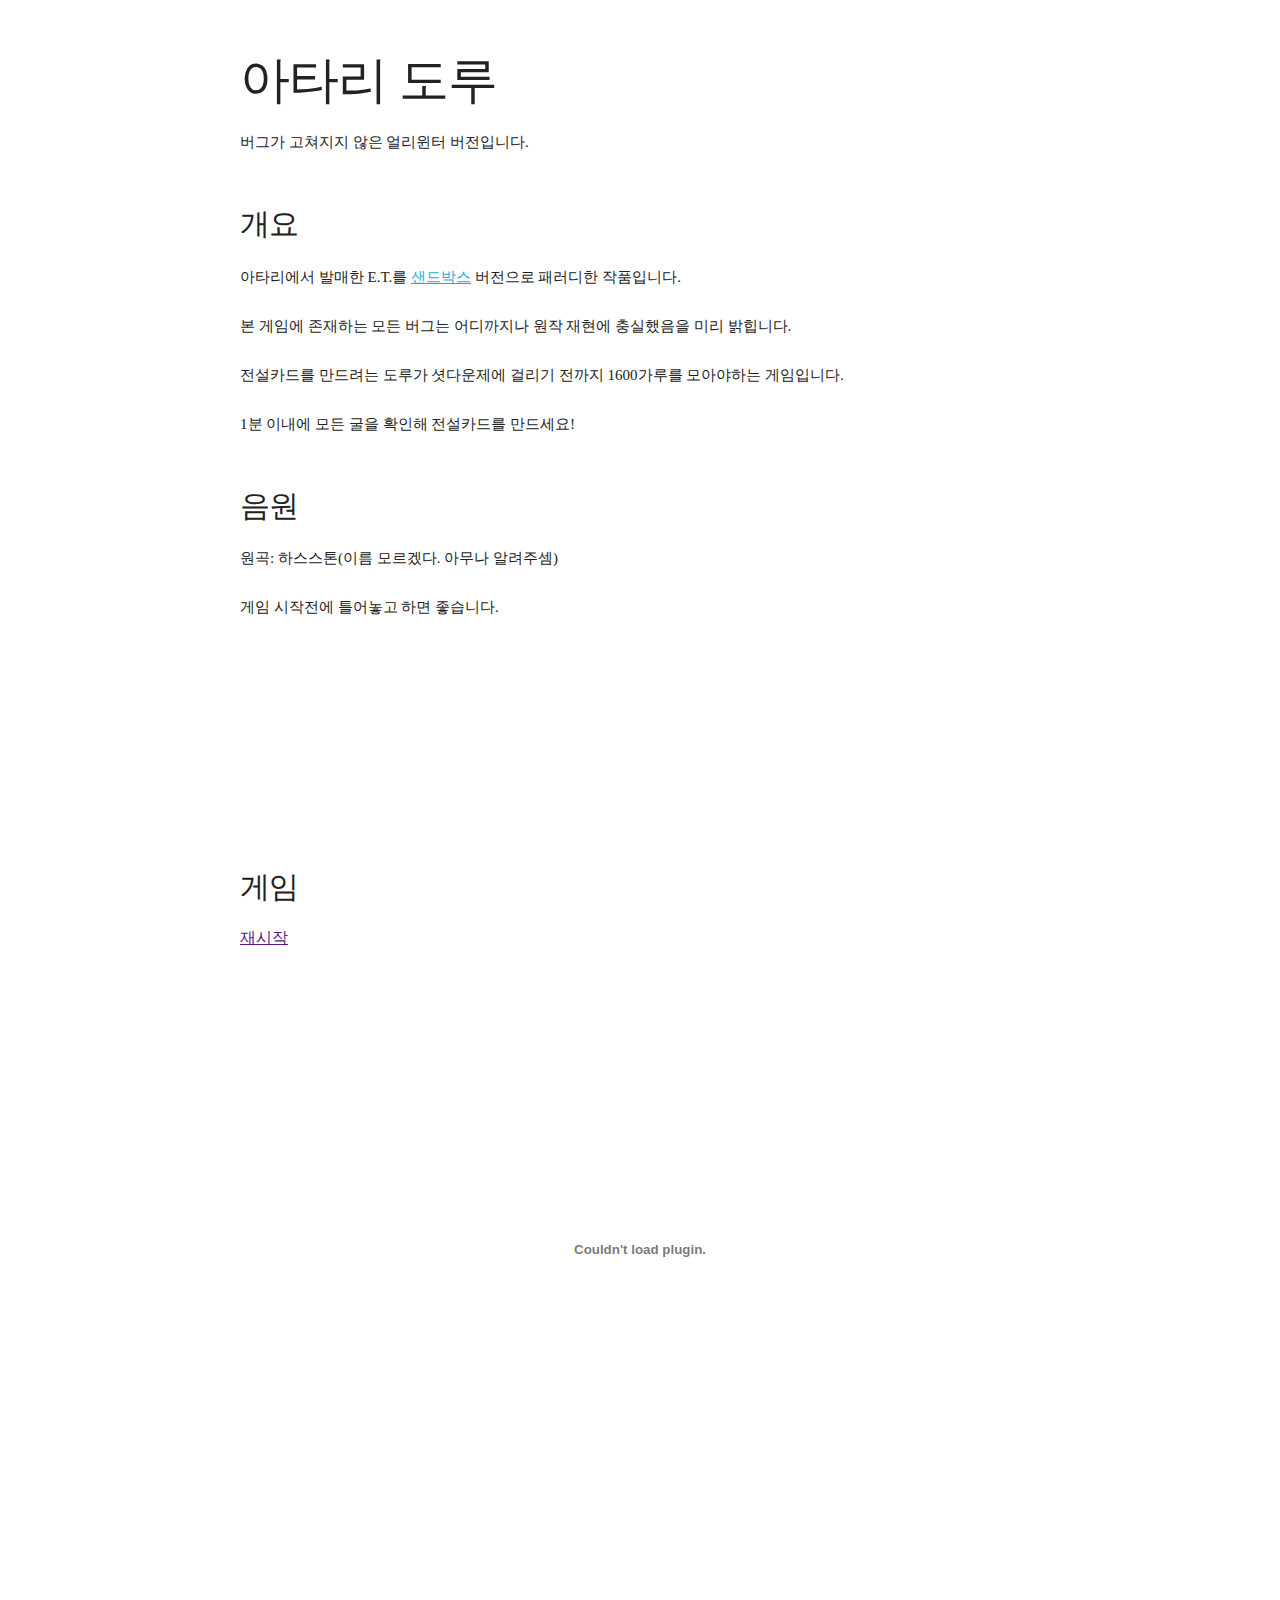
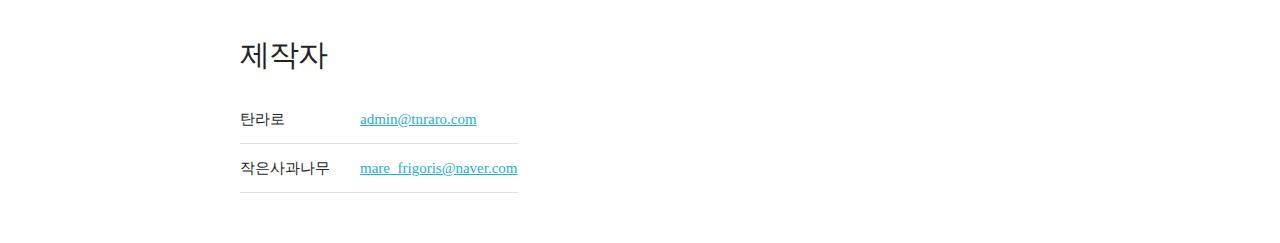
<file: index.html>
<!DOCTYPE html>
<html>
<head>

	<!-- Basic Page Needs
	–––––––––––––––––––––––––––––––––––––––––––––––––– -->
	<meta charset="utf-8">
	<title>ATARI DORU</title>
	<meta name="description" content="">
	<meta name="author" content="tnraro,littleappletree">

	<!-- Mobile Specific Metas
	–––––––––––––––––––––––––––––––––––––––––––––––––– -->
	<meta name="viewport" content="width=device-width, initial-scale=1">

	<!-- FONT
	–––––––––––––––––––––––––––––––––––––––––––––––––– -->
	<link href='http://spoqa.github.io/spoqa-han-sans/css/SpoqaHanSans-kr.css' rel='stylesheet' type='text/css'>

	<!-- CSS
	–––––––––––––––––––––––––––––––––––––––––––––––––– -->
	<link rel="stylesheet" href="css/normalize.css">
	<link rel="stylesheet" href="css/skeleton.css">
	<link rel="stylesheet" href="css/style.css">

	<!-- Favicon
	–––––––––––––––––––––––––––––––––––––––––––––––––– -->
	</head>
	<body>

	<!-- Primary Page Layout
	–––––––––––––––––––––––––––––––––––––––––––––––––– -->
	<article class="container" style="width: 800px;">
		<header style="margin: 50px 0;">
			<h1>아타리 도루</h1>
			<p>버그가 고쳐지지 않은 얼리윈터 버전입니다.</p>
		</header>
		<section>
			<h4>개요</h4>
			<p>아타리에서 발매한 E.T.를 <a href="http://cafe.naver.com/sdbx">샌드박스</a> 버전으로 패러디한 작품입니다.</p>
			<p>본 게임에 존재하는 모든 버그는 어디까지나 원작 재현에 충실했음을 미리 밝힙니다.</p>
			<p>전설카드를 만드려는 도루가 셧다운제에 걸리기 전까지 1600가루를 모아야하는 게임입니다.</p>
			<p>1분 이내에 모든 굴을 확인해 전설카드를 만드세요!</p>
		</section>
		<section>
			<h4>음원</h4>
			<p>원곡: 하스스톤(이름 모르겠다. 아무나 알려주셈)</p>
			<p>게임 시작전에 틀어놓고 하면 좋습니다.</p>
			<iframe width="100%" height="166" scrolling="no" frameborder="no" src="https://w.soundcloud.com/player/?url=https%3A//api.soundcloud.com/tracks/239956616&amp;color=ff5500&amp;auto_play=false&amp;hide_related=false&amp;show_comments=true&amp;show_user=true&amp;show_reposts=false"></iframe>
		</section>
		<section>
			<h4>게임</h4>
			<iframe src="game.html" frameborder="0" scrolling="no" width="800" height="650"></iframe>
		</section>
		<section>
			<h4>제작자</h4>
			<table>
				<tr>
					<td>탄라로</td>
					<td><a href="mailto:admin@tnraro.com">admin@tnraro.com</a></td>
				</tr>
				<tr>
					<td>작은사과나무</td>
					<td><a href="mailto:mare_frigoris@naver.com">mare_frigoris@naver.com</a></td>
				</tr>
			</table>
		</section>
	</article>

	<!-- End Document
	–––––––––––––––––––––––––––––––––––––––––––––––––– -->
</body>
</html>
</file>
<file: css/skeleton.css>
/*
* Skeleton V2.0.4
* Copyright 2014, Dave Gamache
* www.getskeleton.com
* Free to use under the MIT license.
* http://www.opensource.org/licenses/mit-license.php
* 12/29/2014
*/


/* Table of contents
––––––––––––––––––––––––––––––––––––––––––––––––––
- Grid
- Base Styles
- Typography
- Links
- Buttons
- Forms
- Lists
- Code
- Tables
- Spacing
- Utilities
- Clearing
- Media Queries
*/


/* Grid
–––––––––––––––––––––––––––––––––––––––––––––––––– */
.container {
  position: relative;
  width: 100%;
  max-width: 960px;
  margin: 0 auto;
  padding: 0 20px;
  box-sizing: border-box; }
.column,
.columns {
  width: 100%;
  float: left;
  box-sizing: border-box; }

/* For devices larger than 400px */
@media (min-width: 400px) {
  .container {
    width: 85%;
    padding: 0; }
}

/* For devices larger than 550px */
@media (min-width: 550px) {
  .container {
    width: 80%; }
  .column,
  .columns {
    margin-left: 4%; }
  .column:first-child,
  .columns:first-child {
    margin-left: 0; }

  .one.column,
  .one.columns                    { width: 4.66666666667%; }
  .two.columns                    { width: 13.3333333333%; }
  .three.columns                  { width: 22%;            }
  .four.columns                   { width: 30.6666666667%; }
  .five.columns                   { width: 39.3333333333%; }
  .six.columns                    { width: 48%;            }
  .seven.columns                  { width: 56.6666666667%; }
  .eight.columns                  { width: 65.3333333333%; }
  .nine.columns                   { width: 74.0%;          }
  .ten.columns                    { width: 82.6666666667%; }
  .eleven.columns                 { width: 91.3333333333%; }
  .twelve.columns                 { width: 100%; margin-left: 0; }

  .one-third.column               { width: 30.6666666667%; }
  .two-thirds.column              { width: 65.3333333333%; }

  .one-half.column                { width: 48%; }

  /* Offsets */
  .offset-by-one.column,
  .offset-by-one.columns          { margin-left: 8.66666666667%; }
  .offset-by-two.column,
  .offset-by-two.columns          { margin-left: 17.3333333333%; }
  .offset-by-three.column,
  .offset-by-three.columns        { margin-left: 26%;            }
  .offset-by-four.column,
  .offset-by-four.columns         { margin-left: 34.6666666667%; }
  .offset-by-five.column,
  .offset-by-five.columns         { margin-left: 43.3333333333%; }
  .offset-by-six.column,
  .offset-by-six.columns          { margin-left: 52%;            }
  .offset-by-seven.column,
  .offset-by-seven.columns        { margin-left: 60.6666666667%; }
  .offset-by-eight.column,
  .offset-by-eight.columns        { margin-left: 69.3333333333%; }
  .offset-by-nine.column,
  .offset-by-nine.columns         { margin-left: 78.0%;          }
  .offset-by-ten.column,
  .offset-by-ten.columns          { margin-left: 86.6666666667%; }
  .offset-by-eleven.column,
  .offset-by-eleven.columns       { margin-left: 95.3333333333%; }

  .offset-by-one-third.column,
  .offset-by-one-third.columns    { margin-left: 34.6666666667%; }
  .offset-by-two-thirds.column,
  .offset-by-two-thirds.columns   { margin-left: 69.3333333333%; }

  .offset-by-one-half.column,
  .offset-by-one-half.columns     { margin-left: 52%; }

}


/* Base Styles
–––––––––––––––––––––––––––––––––––––––––––––––––– */
/* NOTE
html is set to 62.5% so that all the REM measurements throughout Skeleton
are based on 10px sizing. So basically 1.5rem = 15px :) */
html {
  font-size: 62.5%; }
body {
  font-size: 1.5em; /* currently ems cause chrome bug misinterpreting rems on body element */
  line-height: 1.6;
  font-weight: 400;
  font-family: "Raleway", "HelveticaNeue", "Helvetica Neue", Helvetica, Arial, sans-serif;
  color: #222; }


/* Typography
–––––––––––––––––––––––––––––––––––––––––––––––––– */
h1, h2, h3, h4, h5, h6 {
  margin-top: 0;
  margin-bottom: 2rem;
  font-weight: 300; }
h1 { font-size: 4.0rem; line-height: 1.2;  letter-spacing: -.1rem;}
h2 { font-size: 3.6rem; line-height: 1.25; letter-spacing: -.1rem; }
h3 { font-size: 3.0rem; line-height: 1.3;  letter-spacing: -.1rem; }
h4 { font-size: 2.4rem; line-height: 1.35; letter-spacing: -.08rem; }
h5 { font-size: 1.8rem; line-height: 1.5;  letter-spacing: -.05rem; }
h6 { font-size: 1.5rem; line-height: 1.6;  letter-spacing: 0; }

/* Larger than phablet */
@media (min-width: 550px) {
  h1 { font-size: 5.0rem; }
  h2 { font-size: 4.2rem; }
  h3 { font-size: 3.6rem; }
  h4 { font-size: 3.0rem; }
  h5 { font-size: 2.4rem; }
  h6 { font-size: 1.5rem; }
}

p {
  margin-top: 0; }


/* Links
–––––––––––––––––––––––––––––––––––––––––––––––––– */
a {
  color: #1EAEDB; }
a:hover {
  color: #0FA0CE; }


/* Buttons
–––––––––––––––––––––––––––––––––––––––––––––––––– */
.button,
button,
input[type="submit"],
input[type="reset"],
input[type="button"] {
  display: inline-block;
  height: 38px;
  padding: 0 30px;
  color: #555;
  text-align: center;
  font-size: 11px;
  font-weight: 600;
  line-height: 38px;
  letter-spacing: .1rem;
  text-transform: uppercase;
  text-decoration: none;
  white-space: nowrap;
  background-color: transparent;
  border-radius: 4px;
  border: 1px solid #bbb;
  cursor: pointer;
  box-sizing: border-box; }
.button:hover,
button:hover,
input[type="submit"]:hover,
input[type="reset"]:hover,
input[type="button"]:hover,
.button:focus,
button:focus,
input[type="submit"]:focus,
input[type="reset"]:focus,
input[type="button"]:focus {
  color: #333;
  border-color: #888;
  outline: 0; }
.button.button-primary,
button.button-primary,
input[type="submit"].button-primary,
input[type="reset"].button-primary,
input[type="button"].button-primary {
  color: #FFF;
  background-color: #33C3F0;
  border-color: #33C3F0; }
.button.button-primary:hover,
button.button-primary:hover,
input[type="submit"].button-primary:hover,
input[type="reset"].button-primary:hover,
input[type="button"].button-primary:hover,
.button.button-primary:focus,
button.button-primary:focus,
input[type="submit"].button-primary:focus,
input[type="reset"].button-primary:focus,
input[type="button"].button-primary:focus {
  color: #FFF;
  background-color: #1EAEDB;
  border-color: #1EAEDB; }


/* Forms
–––––––––––––––––––––––––––––––––––––––––––––––––– */
input[type="email"],
input[type="number"],
input[type="search"],
input[type="text"],
input[type="tel"],
input[type="url"],
input[type="password"],
textarea,
select {
  height: 38px;
  padding: 6px 10px; /* The 6px vertically centers text on FF, ignored by Webkit */
  background-color: #fff;
  border: 1px solid #D1D1D1;
  border-radius: 4px;
  box-shadow: none;
  box-sizing: border-box; }
/* Removes awkward default styles on some inputs for iOS */
input[type="email"],
input[type="number"],
input[type="search"],
input[type="text"],
input[type="tel"],
input[type="url"],
input[type="password"],
textarea {
  -webkit-appearance: none;
     -moz-appearance: none;
          appearance: none; }
textarea {
  min-height: 65px;
  padding-top: 6px;
  padding-bottom: 6px; }
input[type="email"]:focus,
input[type="number"]:focus,
input[type="search"]:focus,
input[type="text"]:focus,
input[type="tel"]:focus,
input[type="url"]:focus,
input[type="password"]:focus,
textarea:focus,
select:focus {
  border: 1px solid #33C3F0;
  outline: 0; }
label,
legend {
  display: block;
  margin-bottom: .5rem;
  font-weight: 600; }
fieldset {
  padding: 0;
  border-width: 0; }
input[type="checkbox"],
input[type="radio"] {
  display: inline; }
label > .label-body {
  display: inline-block;
  margin-left: .5rem;
  font-weight: normal; }


/* Lists
–––––––––––––––––––––––––––––––––––––––––––––––––– */
ul {
  list-style: circle inside; }
ol {
  list-style: decimal inside; }
ol, ul {
  padding-left: 0;
  margin-top: 0; }
ul ul,
ul ol,
ol ol,
ol ul {
  margin: 1.5rem 0 1.5rem 3rem;
  font-size: 90%; }
li {
  margin-bottom: 1rem; }


/* Code
–––––––––––––––––––––––––––––––––––––––––––––––––– */
code {
  padding: .2rem .5rem;
  margin: 0 .2rem;
  font-size: 90%;
  white-space: nowrap;
  background: #F1F1F1;
  border: 1px solid #E1E1E1;
  border-radius: 4px; }
pre > code {
  display: block;
  padding: 1rem 1.5rem;
  white-space: pre; }


/* Tables
–––––––––––––––––––––––––––––––––––––––––––––––––– */
th,
td {
  padding: 12px 15px;
  text-align: left;
  border-bottom: 1px solid #E1E1E1; }
th:first-child,
td:first-child {
  padding-left: 0; }
th:last-child,
td:last-child {
  padding-right: 0; }


/* Spacing
–––––––––––––––––––––––––––––––––––––––––––––––––– */
button,
.button {
  margin-bottom: 1rem; }
input,
textarea,
select,
fieldset {
  margin-bottom: 1.5rem; }
pre,
blockquote,
dl,
figure,
table,
p,
ul,
ol,
form {
  margin-bottom: 2.5rem; }


/* Utilities
–––––––––––––––––––––––––––––––––––––––––––––––––– */
.u-full-width {
  width: 100%;
  box-sizing: border-box; }
.u-max-full-width {
  max-width: 100%;
  box-sizing: border-box; }
.u-pull-right {
  float: right; }
.u-pull-left {
  float: left; }


/* Misc
–––––––––––––––––––––––––––––––––––––––––––––––––– */
hr {
  margin-top: 3rem;
  margin-bottom: 3.5rem;
  border-width: 0;
  border-top: 1px solid #E1E1E1; }


/* Clearing
–––––––––––––––––––––––––––––––––––––––––––––––––– */

/* Self Clearing Goodness */
.container:after,
.row:after,
.u-cf {
  content: "";
  display: table;
  clear: both; }


/* Media Queries
–––––––––––––––––––––––––––––––––––––––––––––––––– */
/*
Note: The best way to structure the use of media queries is to create the queries
near the relevant code. For example, if you wanted to change the styles for buttons
on small devices, paste the mobile query code up in the buttons section and style it
there.
*/


/* Larger than mobile */
@media (min-width: 400px) {}

/* Larger than phablet (also point when grid becomes active) */
@media (min-width: 550px) {}

/* Larger than tablet */
@media (min-width: 750px) {}

/* Larger than desktop */
@media (min-width: 1000px) {}

/* Larger than Desktop HD */
@media (min-width: 1200px) {}
</file>
<file: css/style.css>
body {
	font-family: "spoqa han sans", "sans-serif";
}

section {
	margin: 50px 0;
}
</file>
